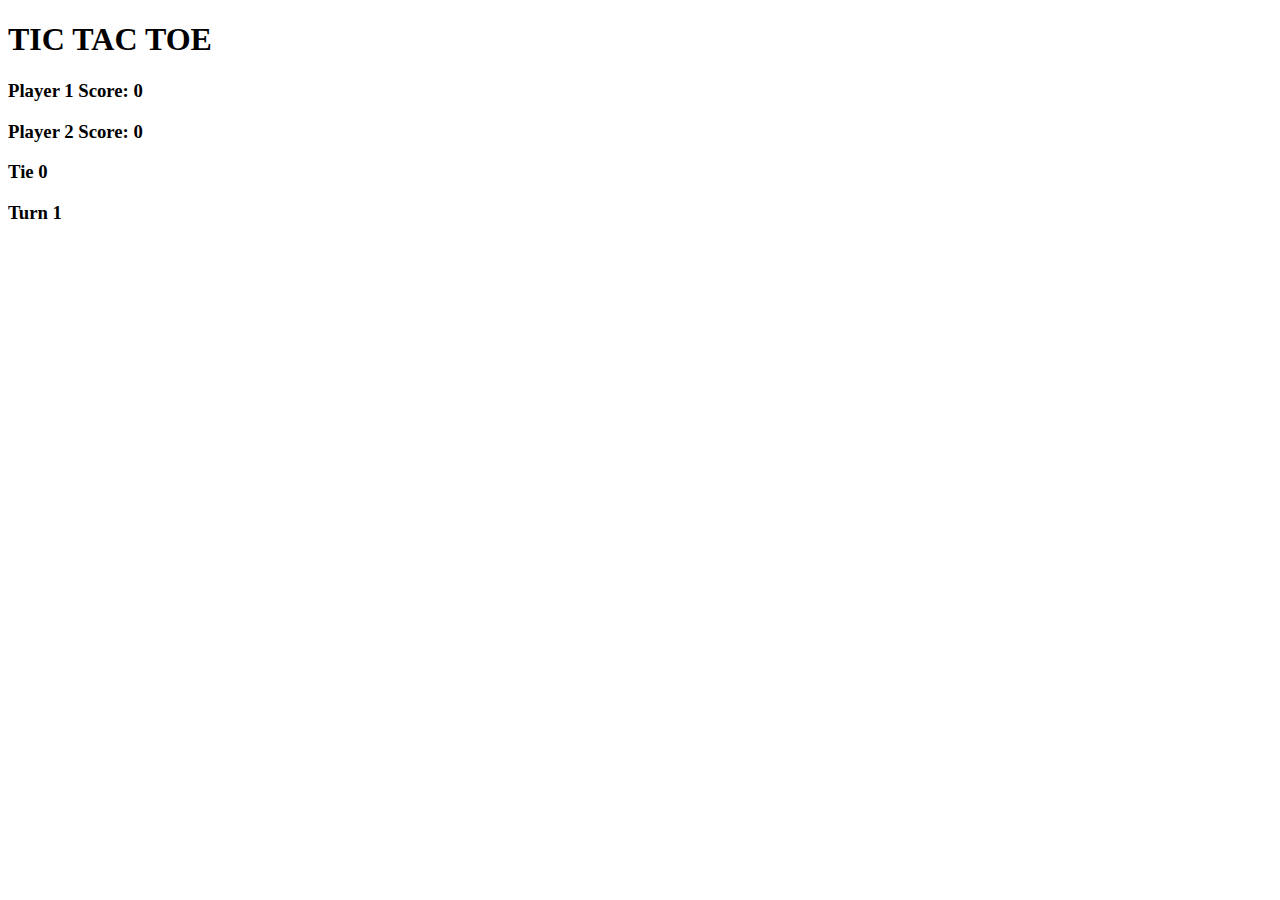
<file: index.html>
<!DOCTYPE html>
<html>
    <head>
        <title>TIC TAC TOE</title>
        <link rel="stylesheet" href="C:\Users\lonja\Documents\Tic Tac Toe Project\Tic Tac Toe CSS.css">
        <script src="https://ajax.googleapis.com/ajax/libs/jquery/3.5.1/jquery.min.js"></script>

    </head>
    <body>
    <header>
        <h1>TIC TAC TOE</h1>
        <h3>Player 1 Score: <span id="p1-score">0</span></h3>
        <h3>Player 2 Score: <span id="p2-score">0</span></h3>
        <h3>Tie <span id="tie">0</span></h3>
        <h3>Turn <span id="turn">1</span></h3>
    </header>
    <div class="board">
        <!-- div.row.row-*3>div.box.col-*3 -->
        <div class="row row-1">
            <div class="box col-1" id="1"></div>
            <div class="box col-2" id="2"></div>
            <div class="box col-3" id="3"></div>
        </div>
        <div class="row row-2">
            <div class="box col-1" id="4"></div>
            <div class="box col-2" id="5"></div>
            <div class="box col-3" id="6"></div>
        </div>
        <div class="row row-3">
            <div class="box col-1" id="7"></div>
            <div class="box col-2" id="8"></div>
            <div class="box col-3" id="9"></div>
        </div>
    </div>
    <script src="C:\Users\lonja\Desktop\TicTacToe\Tic Tac Toe JavaScript.js"></script>
    </body>
</html>
</file>
